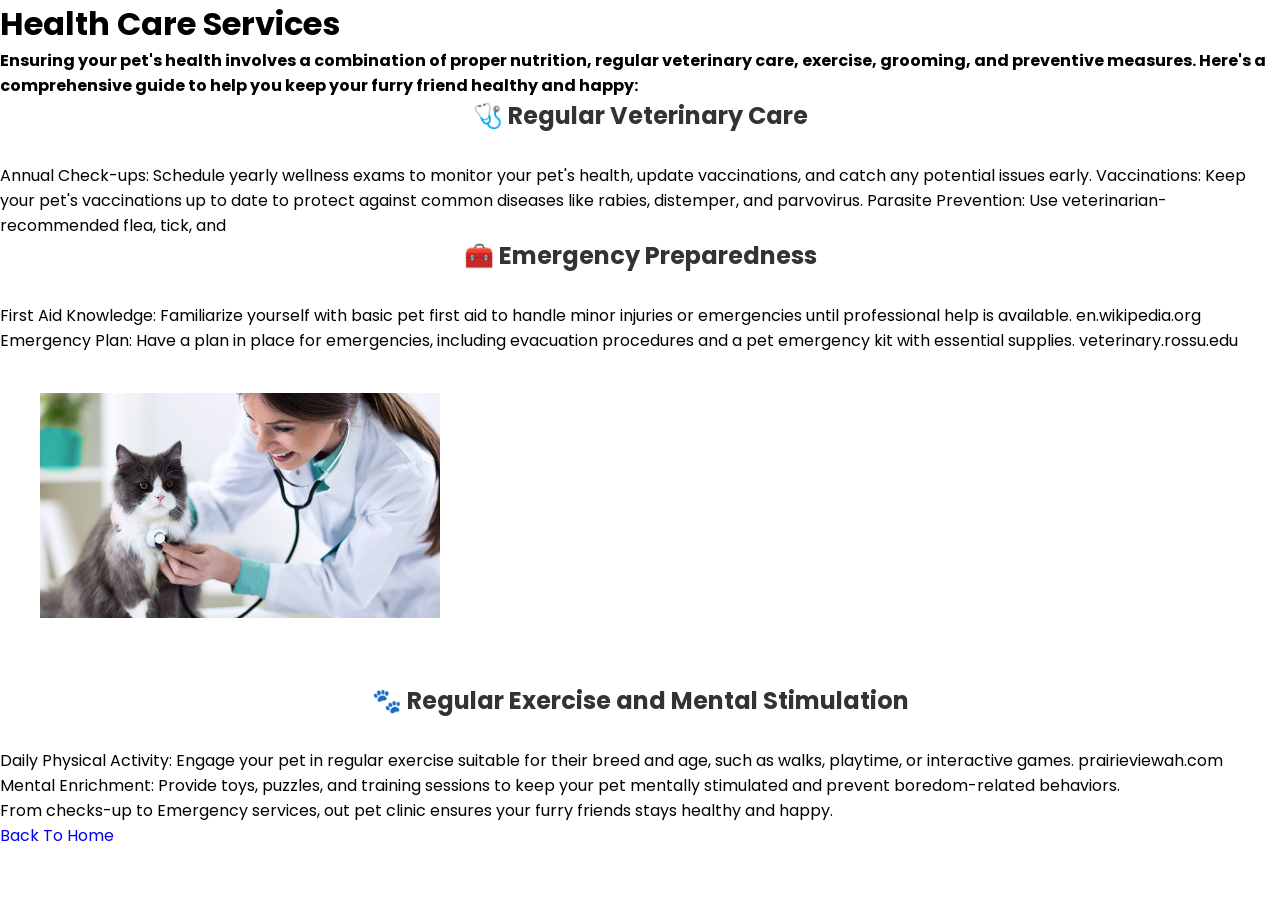
<file: health-care.html>
<!DOCTYPE html>
<html lang="en">
<head>
    <meta charset="UTF-8">
    <meta name="viewport" content="width=device-width, initial-scale=1.0">
    <link rel="stylesheet" href="style.css">
    
    <title>health care</title>
</head>
<body>
    <h1>Health Care Services</h1>
    <h4>Ensuring your pet's health involves a combination of proper nutrition, regular veterinary care, exercise, grooming, and preventive measures. Here's a comprehensive guide to help you keep your furry friend healthy and happy:</h4>
    <h2>🩺 Regular Veterinary Care </h2>
Annual Check-ups: Schedule yearly wellness exams to monitor your pet's health, update vaccinations, and catch any potential issues early. 

Vaccinations: Keep your pet's vaccinations up to date to protect against common diseases like rabies, distemper, and parvovirus.

Parasite Prevention: Use veterinarian-recommended flea, tick, and 
<br>
<h2>🧰 Emergency Preparedness </h2>
First Aid Knowledge: Familiarize yourself with basic pet first aid to handle minor injuries or emergencies until professional help is available. 
en.wikipedia.org

Emergency Plan: Have a plan in place for emergencies, including evacuation procedures and a pet emergency kit with essential supplies. 
veterinary.rossu.edu


    <img src="vetenary.jpg" alt="image" style= "width: 400px; margin: 40px; ">

    <br>
    <h2>🐾 Regular Exercise and Mental Stimulation </h2>
Daily Physical Activity: Engage your pet in regular exercise suitable for their breed and age, such as walks, playtime, or interactive games. 
prairieviewah.com

Mental Enrichment: Provide toys, puzzles, and training sessions to keep your pet mentally stimulated and prevent boredom-related behaviors.


    <p>From checks-up to Emergency services, out pet clinic ensures your furry 
        friends stays healthy and happy.</p>
    <a href="index.html">Back To Home</a>
    <script src="main.js" defer></script>
</body>
</html>
</file>
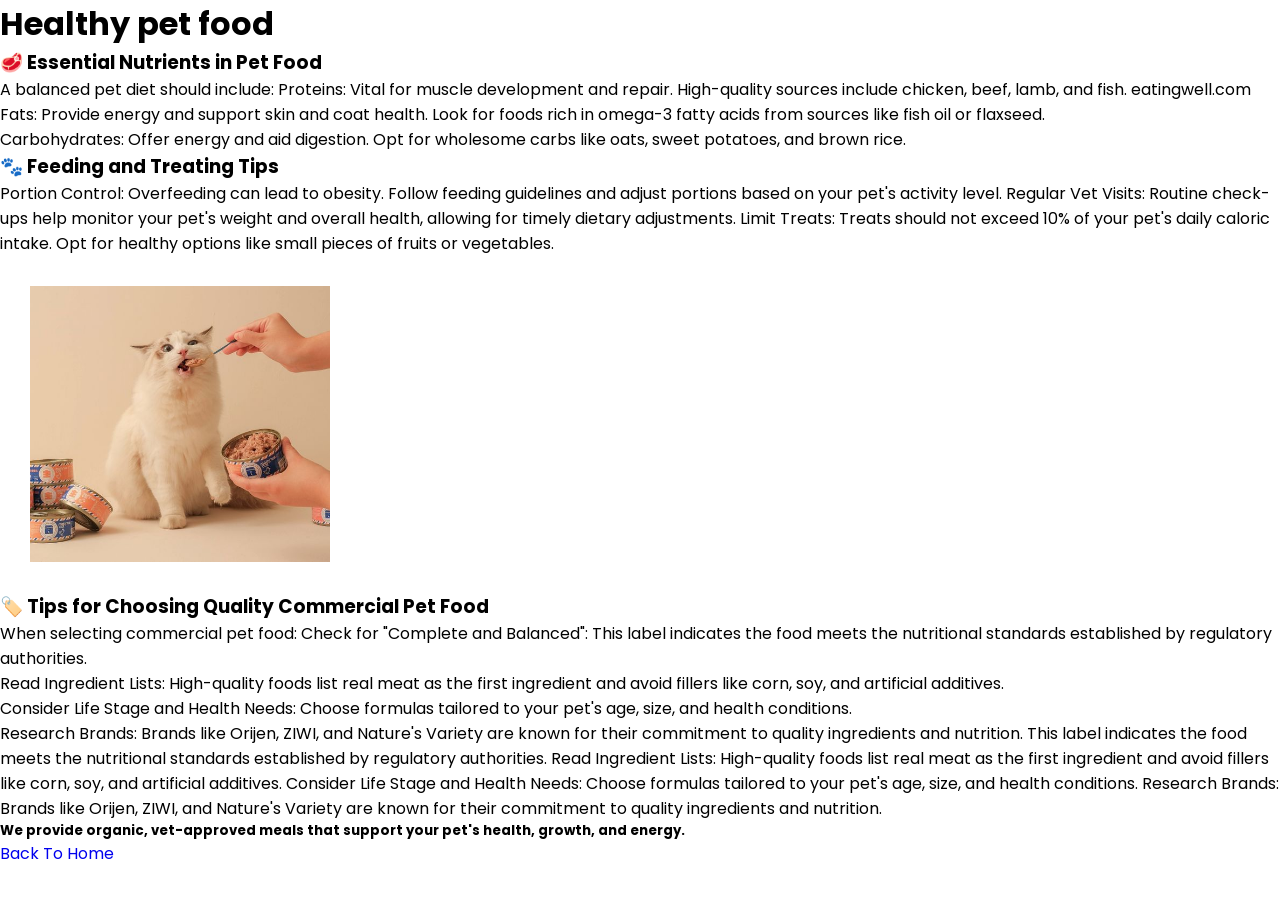
<file: healthy-food.html>
<!DOCTYPE html>
<html lang="en">
<head>
    <meta charset="UTF-8">
    <meta name="viewport" content="width=device-width, initial-scale=1.0">
    <link rel="stylesheet" href="style.css">
    <title>healthy food</title>
</head>
<body>
    <h1>Healthy pet food</h1>
    <h3>🥩 Essential Nutrients in Pet Food </h3>
A balanced pet diet should include:

Proteins: Vital for muscle development and repair. High-quality sources include chicken, beef, lamb, and fish. 
eatingwell.com
<br>
Fats: Provide energy and support skin and coat health. Look for foods rich in omega-3 fatty acids from sources like fish oil or flaxseed. 
<br>
Carbohydrates: Offer energy and aid digestion. Opt for wholesome carbs like oats, sweet potatoes, and brown rice. 
<br>
<h3>🐾 Feeding and Treating Tips</h3>
Portion Control: Overfeeding can lead to obesity. Follow feeding guidelines and adjust portions based on your pet's activity level.

Regular Vet Visits: Routine check-ups help monitor your pet's weight and overall health, allowing for timely dietary adjustments.

Limit Treats: Treats should not exceed 10% of your pet's daily caloric intake. Opt for healthy options like small pieces of fruits or vegetables.




    <img src="product 3.jpg" alt="image"style="width: 300px; margin: 30px;">
    
    
    
   <h3> 🏷️ Tips for Choosing Quality Commercial Pet Food </h3>
When selecting commercial pet food:

Check for "Complete and Balanced": This label indicates the food meets the nutritional standards established by regulatory authorities.
<br>
Read Ingredient Lists: High-quality foods list real meat as the first ingredient and avoid fillers like corn, soy, and artificial additives.
<br>
Consider Life Stage and Health Needs: Choose formulas tailored to your pet's age, size, and health conditions.
<br>
Research Brands: Brands like Orijen, ZIWI, and Nature's Variety are known for their commitment to quality ingredients and nutrition. 


    This label indicates the food meets the nutritional standards established by regulatory authorities.

Read Ingredient Lists: High-quality foods list real meat as the first ingredient and avoid fillers like corn, soy, and artificial additives.

Consider Life Stage and Health Needs: Choose formulas tailored to your pet's age, size, and health conditions.

Research Brands: Brands like Orijen, ZIWI, and Nature's Variety are known for their commitment to quality ingredients and nutrition. 


</p>
    <h5>We provide organic, vet-approved meals that support your pet's health,
        growth, and energy.
    </h5>
    <a href="index.html">Back To Home</a>
    <script src="main.js" defer></script>
</body>
</html>
</file>
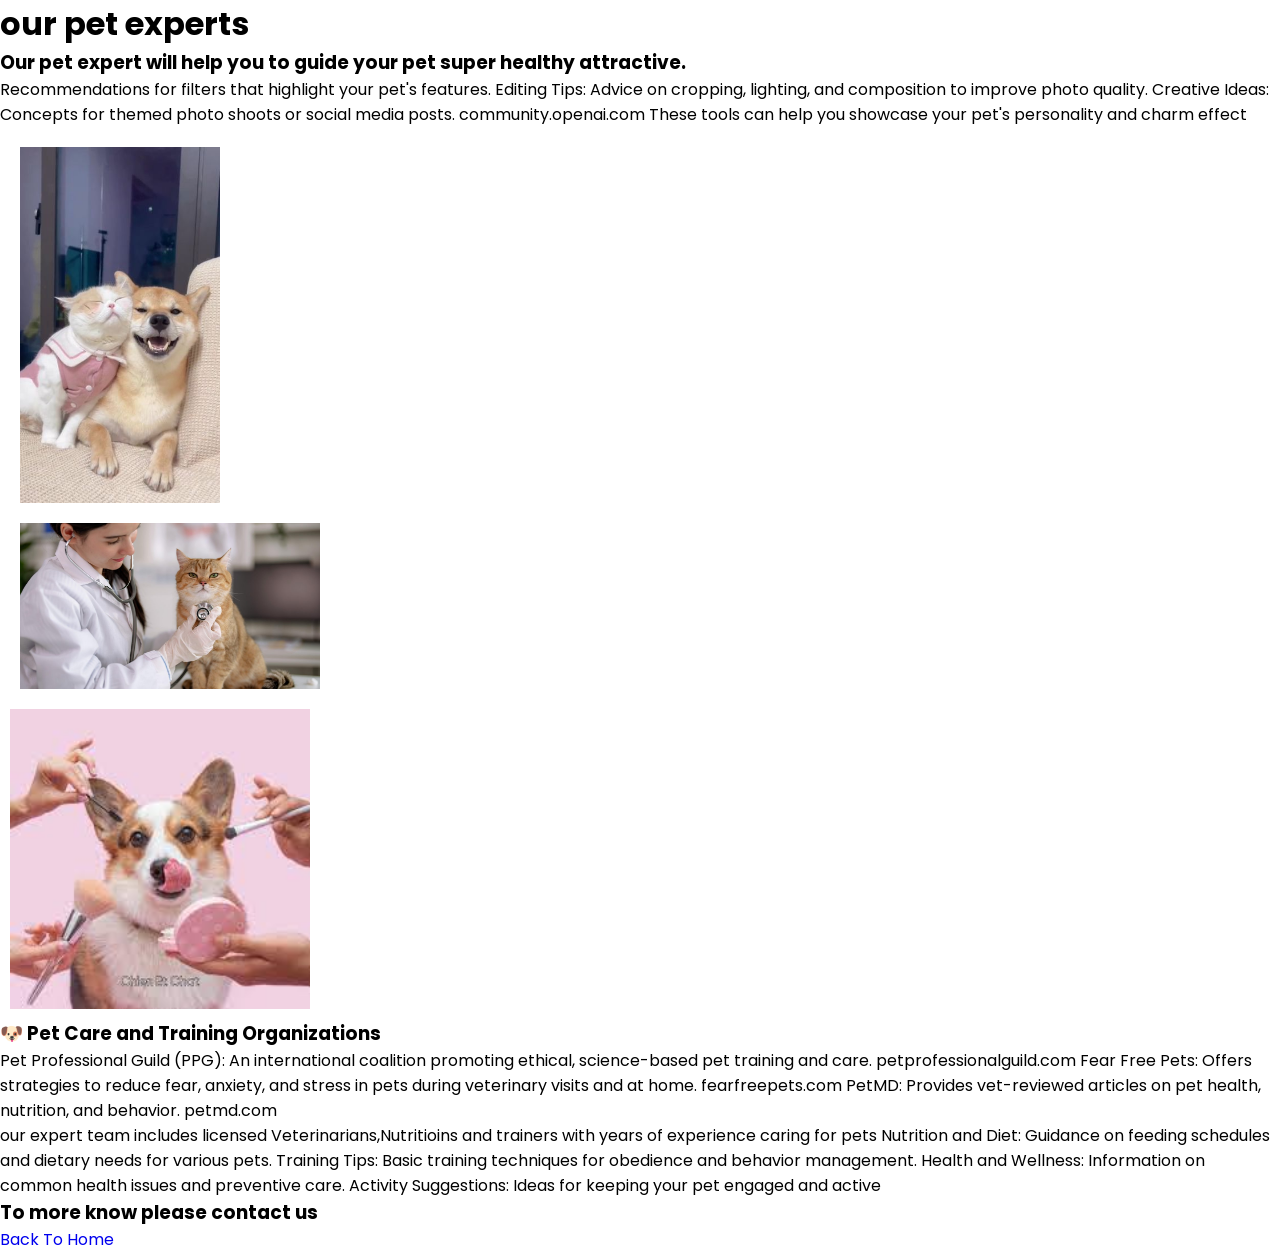
<file: pet-experts.html>
<!DOCTYPE html>
<html lang="en">
<head>
    <meta charset="UTF-8">
    <meta name="viewport" content="width=device-width, initial-scale=1.0">

    <link rel="stylesheet" href="style.css">
    <title>pet expert</title>

</head>
<body>
    <h1>our pet experts</h1>
<h3>Our pet expert will help you to guide your pet super healthy attractive.</h2>
    <p> Recommendations for filters that highlight your pet's features.

Editing Tips: Advice on cropping, lighting, and composition to improve photo quality.

Creative Ideas: Concepts for themed photo shoots or social media posts.
community.openai.com

These tools can help you showcase your pet's personality and charm effect</h3> <br>

    <img src="46129b376f7918da46d9ddf3396a4ca7.jpg" alt="image"style="width: 200px; margin: 20px;" >
    <img src="pet expert.jpeg" alt="" style="width: 300px; margin: 20px;">
    <img src="pet expert 2.jpg" alt="" style="width: 300px; margin: 10px;">
    

<h3>🐶 Pet Care and Training Organizations </h3>
Pet Professional Guild (PPG): An international coalition promoting ethical, science-based pet training and care. 
petprofessionalguild.com

Fear Free Pets: Offers strategies to reduce fear, anxiety, and stress in pets during veterinary visits and at home. 
fearfreepets.com

PetMD: Provides vet-reviewed articles on pet health, nutrition, and behavior. 
petmd.com



    <p>our expert team includes licensed Veterinarians,Nutritioins and 
        trainers with years of experience caring for pets
        Nutrition and Diet: Guidance on feeding schedules and dietary needs for various pets.

Training Tips: Basic training techniques for obedience and behavior management.

Health and Wellness: Information on common health issues and preventive care.

Activity Suggestions: Ideas for keeping your pet engaged and active</p>

            <h3>To more know please contact us</h3>
        
        
    <a href="index.html">Back To Home</a>
    <script src="main.js" defer></script>


</body>
</html>
</file>
<file: style.css>
@import url('https://fonts.googleapis.com/css2?family=Poppins:ital,wght@0,100;0,200;0,300;0,400;0,500;0,600;0,700;0,800;0,900;1,100;1,200;1,300;1,400;1,500;1,600;1,700;1,800;1,900&family=Roboto:ital,wght@0,100..900;1,100..900&display=swap');

:root{
    --primary-color: #dcd7f8;
    --text--dark: #3f3bg57;
    --text--light: #908ca3;
    --white: #ffffff;
    --max--width: 1200px;
}
*{
    padding: 0;
    margin: 0;
    box-sizing: border-box;

}
.section_container{
    max-width: var(--max--width);
    padding: 5rem 1rem;
    margin: auto;
}
.section_subheader{
    font-size: 1.2rem;
    font-weight: 500;
    color: var(--text--dark);
    text-align: center;
}
.section_header{
    font-size: 2.5rem;
    font-weight: 500;
    color:var(--text--dark);
    text-align: center;
    line-height: 3.5rem;
}
img {
    display: flex;
    width: 100%;
}
a {
    text-decoration: none;
    transition: 0.3s;
}
ul{
    list-style: none;
}
html,
body {
    scroll-behavior: smooth;
}
body{
    font-family: "poppins",sans-serif;
}
nav{
    position: fixed;
    isolation: isolate;
    width: 100%;
    z-index: 9;
}

.nav_header {
    padding: 1rem;
    width: 100%;
    display: flex;
    align-items: center;
    justify-content: space-between;
    background-color: var(--white);

}

.nav_logo a {
    font-size: 1.2rem;
    font-weight: 700;
    color: var(--text--dark);
}
.nav_menu_btn{
    font-size: 1.5rem;
    color: var(--text--dark);
    cursor: pointer;
}
.nav_links{
    position: absolute;
    bottom: 0;
    left: 0;
    width: 100%;
    padding: 2rem;
    display: flex;
    align-items: center;
    justify-content: center;
    flex-direction: column;
    gap: 2rem;
    background-color: var(--white);
    transition: transform 0.5s;
    z-index: -1;
}
.nav_links.open{
    transform: translateY(100%);

}
.nav_links.a {
    font-weight: 500;
    color:var(--text--dark);
}
.nav_links a:hover {
    color:var(--primary-color);
}
header{
    padding-top: 5rem;
    position: relative;
    isolation: isolate;
    background-color: var(--primary-color);
}
.header_bottom{
    position: absolute;
    bottom: 0;
    left: 0;
    width: 100%;
    height: 3rem;
    background-color: var(--white);
    z-index: -1;
}
.header_container{
    padding-block: 2rem 0;
    display: grid;
    gap: 2rem;
}
.header_content h4 {
    max-width: fit-content;
    margin-inline: auto;
    margin-bottom: 1rem;
    padding: 5px 15px;
    font-weight: 600;
    color: var(--text--dark);
    background-color: rgb(0, 0 , 0, 0.1);
    border-radius: 5rem;

}
.header_content h1{
    margin-bottom: 1rem;
    font-size: 3.5rem;
    font-weight: 700;
    line-height: 4.5rem;
    color: var(--text--dark);
    text-align: center;
}
.header_content h1 span{
    font-size: 5rem;

}
.header_content h2{
    margin-bottom: 1rem;
    font-size: 1.2rem;
    font-weight: 600;
    color: var(--text--dark);
    text-align: center;
}
.header_content p{
    margin-bottom: 2rem;
    color-scheme: var(--text--light);
    text-align: center;
}
.header_btn button {
    padding-block: .5rem;
    padding-inline: 1.5rem .5rem;
    margin-inline: auto;
    outline: none;
    border: none;
    display: flex;
    align-items: center;
    gap: 10px;
    font-size: 1rem;
    color: var(--text--dark);
    background-color: rgba(0, 0 , 0, 0.1);
    border-radius: 5rem;
    transition: 0.3s;
    cursor:pointer
}
.header_btn button span{
    padding: 5px 7px;
    font-size: 1.5rem;
    background-color: rgba(0, 0 , 0, 0.1);
    border-radius: 100%;

}
.header_btn button:hover{
    color:var(--white);
    background-color: rgba(0, 0, 0, 0.4);
}
.header_btn button:hover span{
    background-color: rgba(0, 0, 0, 0.4);

}
.header_image{
    position: relative;
    isolation: isolate;
}
.header_image img{
    max-width: 700px;
    margin-inline: auto;

}
img.header_image-bg {
    position: absolute;
    top: 50%;
    left: 0;
    transform: translateY(-50%);
    max-width: 300px; 
    z-index: -1;

}
.intro_grid{
    margin-top: 4rem;
    display: grid;
    gap:2rem ;
}
.intro_card{
    text-align: center;
}
.intro_card div {
    max-width: fit-content;
    margin-inline:auto ;
    margin-bottom: 1rem;
    padding: 2rem;
    background-position: center center;
    background-repeat: no-repeat;
    background-size: contain;
}
.intro_card:nth-child(1) div {
background-image: url("image 4.webp");
}
.intro_card:nth-child(2) div {
background-image: url("image3.webp");
}
.intro_card:nth-child(3) div {
background-image: url("image 5.webp");
}
.intro_card div img{
    width: unset;
    height: 150px;
}
.intro_card h4{
    margin-bottom: 0.5rem;
    font-size: 1.2rem;
    font-weight: 800;
    color:var(--text--dark);

}
.intro_card p {
    margin-bottom: 2rem;
    color:var(--text--dark);
    font-size: 20px;
}


.intro_card a{
    display: inline-block;
    padding: 0.5rem 2rem;
    border: 2px solid;
    border-radius: 5rem;
    transition: 0.3s;

}
.intro_card:nth-child(1) a{
    color: #ffc737;
    border-color: #ffc737;
}
.intro_card:nth-child(1) a:hover{
    color: var(--white);
    background-color: #ffc737;
}


.intro_card:nth-child(2) a{
    color: #257ae7;
    border-color: #257ae7;
}
.intro_card:nth-child(2) a:hover{
    color: var(--white);
    background-color: #257ae7;
}


.intro_card:nth-child(3) a{
    color: #18dd42;
    border-color: #12de08;
}
.intro_card:nth-child(3) a:hover{
    color: var(--white);
    background-color: #74ba56;
}

.about_row{
    margin-top: 2rem;
    display: flex;
    gap: 2rem;
    flex-direction: column;
    overflow: hidden;
}
.about_row:nth-child(3){
    margin-top: 4rem;
}
.about_image{
    flex: 1;
    max-width: 400px;
    margin-inline: auto;
}
.about_content{
    flex:1;
    text-align: center;
}
.about_content span{
    margin-inline: auto;
    margin-bottom: 1rem;
    width: 80px;
    aspect-ratio: -1;
    display: flex;
    align-items: center;
    justify-content:center;
    border-radius: 100%;
}
.about_content span img{
max-width: 50px;
}
.about_row:nth-child(3) .about_content span{
    background-color: #bcf4f6;
}
.about_row:nth-child(4) .about_content span{
    background-color: #e2f0dc;
}
.about_row:nth-child(5) .about_content span{
    background-color: #e7aede;
}
.about_content h4{
    max-width: 450px;
    margin-inline: auto;
    margin-bottom: 1rem;
    font-size: 2rem;
    font-weight: 500;
    color: var(--text--dark);
    line-height: 3rem;

}
.about_content p{
    max-width: 450px;
    margin-inline: auto;
    color: var(--text--light);
    
}
.product{
    position: relative;
    isolation: isolate;
}
.product::before{
    position: absolute;
    content: "";
    top: 0;
    left: 0;
    width: 100%;
    height: 65%;
    background-color: #fdf2d9;
    z-index: -1;
}
.product_grid{
    margin-top: 4rem;
    display: grid;
    gap:2rem;

}
.product_card h4{
    margin-block: 1rem 5px;
    font-size: 1.2rem;
    font-weight: 500;
    color: var(--text--dark);
}
.product_card p{
    margin-bottom: 1rem;
    color:var(--text--light);

}
.product_card h3{
    font-size: 1.2rem;
    font-weight: 600;
    color: var(--text--dark);
}
.service_flex{
    margin-top: 4rem;
    display: flex;
    align-items: center;
    justify-content: space-around;
    gap: 2rem;
    flex-wrap: wrap;

}
.service_card div{
margin-bottom: 2rem;
margin-inline: auto;
width: 120px;
aspect-ratio: 1;
display: flex;
align-items: center;
justify-content: center;
background-color: #a1e3ed;
border-radius: 100%;
}

.service_card img{
    max-width: 65px;
}
.service_card p{
font-weight: 500;
color: var(--text--light);
}

.client {
    background-color: var(--primary-color);
}
.swiper {
    margin-top: 4rem;
    width: 100%;
}
.swiper-slide{
    min-width: 385px;
}
.client_card {
    padding: 1.5rem;
    background-color: var(--white);
    border-radius: 1rem;
    transition: 0.3s;
}
.client_details{
    margin-bottom: 1rem;
    display: flex;
    align-items: center;
    gap: 1rem;
}
.client_details img{
max-width: 100px;
border-radius: 100%;

}
.client_details h4 {
    font-size: 1.1rem;
    font-weight: 600;
    color: var(--text--dark);
}
.client_details h5 {
font-weight: 500;
color: var(--text--light);

}
.client_card p {
    color: var(--text--dark);
}
.insta_container p {
max-width: fit-content;
margin-bottom: 1rem;
padding: 6px 20px;
font-size: 1rem;
font-weight: 600;
color: var(--text--dark);
background-color: #e6e3fa;
border-radius: 5rem;
}
.insta_container .section_header {
    padding-bottom: 1rem;
    text-align: left;
    border-bottom: 1px solid  var(--text--light);
}

.insta_grid{
    margin-top: 2rem;
    display: grid;
    grid-template-columns: repeat(2, 1fr);
}


.footer_container{
    display: grid;
    gap: 4rem 2rem;
}
.footer_logo a{
    font-size: 1.7rem;
    font-weight: 700;
    color: var(--text--dark);
}
.footer_col h4 {
    margin-bottom: 1rem;
    font-size: 1.2rem;
    font-weight: 600;
    color: var(--text--dark);

}

.footer_links{
    display: grid;
    gap: 1rem;

}
.footer_links a {
    font-weight: 500;
    color: var(--text--dark);
}
.footer_links a:hover {
    color: var(--primary-color);
}
.footer_col p {
    margin-bottom: 1rem;
    color: var(--text--dark);

}
.footer_socials {
    display: flex;
    align-items: center;
    flex-wrap: wrap;
    gap: .5rem;
}
.footer_socials a {
    display: inline-block;
    padding: 5px 8px;
    font-size: 1.125rem;
    color: var(--text--dark);
    background-color: var(--primary-color);
    border-radius: 100%;

}
.footer_bar{
    padding: 1rem;
    font-size: 0.9rem;
    color: var(--text--light);
    text-align: center;

}


@media (width > 540px) {
    .header_content h1 {
        font-size: 4.5rem;
        line-height: 5rem;
    }
    .header_content h1 span {
        font-size: 6rem;
    }
    .intro_grid{
        grid-template-columns: repeat(2, 1fr);
    }

    .product_grid{
    grid-template-columns: repeat(2, 1fr);
    }
    .insta_grid {
    grid-template-columns: repeat(4, 1fr);
}

.footer_container{
    grid-template-columns: repeat(2, 1fr);
}
}


@media(width > 768px){
    nav{
        position: static;
        padding: 2rem 1rem;
        max-width: var(--max--width);
        margin-inline: auto;
        display: flex;
        align-items: center;
        justify-content: space-between;
        gap: 2rem;
    
    }
.nav_header{
    padding: 0;
    background-color: transparent;

}

.nav_logo a {
    font-size: 1.5rem;
}
.nav_menu_btn{
    display:none ;
}
.nav_links{
    position: static;
    padding: 0;
    flex-direction: row;
    justify-content: flex-end;
    background-color: transparent;
    transform: none;
}
header{
    padding-top: 0;

}
.header_container{
    grid-template-columns: repeat(2, ifr);
    align-items: center;

}
.header_content {
    grid-area: 1/2/2/3;
}
.header_content :is(h4, .header_btn button){
    margin-inline-start: unset;
}
.header_content :is(h1, h2){
    text-align: left;
}
.header_content p{
    max-width: 400px;
    text-align: left;
}

.intro_grid{
    grid-template-columns: repeat(3, 1fr);
}
.about_row{
    flex-direction: row;
    align-items: center;
}
.about_row:nth-child(4){
    flex-direction: row-reverse;
}
.about_image {
    max-width: unset;
    margin-inline: auto;
}
.about_content{
    text-align: left;
}
.product_grid{
    grid-template-columns: repeat(3, 1fr);
}
section#contact {
    max-width: 600px;
    margin: 60px auto;
    padding: 30px;
    background: white;
    border-radius: 10px;
    box-shadow: 0 10px 25px rgba(0, 0, 0, 0.1);
}

h2 {
    text-align: center;
    margin-bottom: 30px;
    color: #333;
}

form input, form textarea {
    width: 100%;
    padding: 12px 15px;
    margin-bottom: 20px;
    border: 1px solid #ccc;
    border-radius: 8px;
    font-size: 16px;
    transition: 0.3s;
}

form input:focus, form textarea:focus {
    border-color: #007BFF;
    outline: none;
    background-color: #f0f8ff;
}

button {
    background-color: #007BFF;
    color: white;
    padding: 12px;
    width: 100%;
    border: none;
    border-radius: 8px;
    font-size: 16px;
    cursor: pointer;
    transition: 0.3s;
}

button:hover {
    background-color: #0056b3;
}
.footer_container{
    grid-template-columns:repeat(3, 1fr) ;
}

}
</file>
